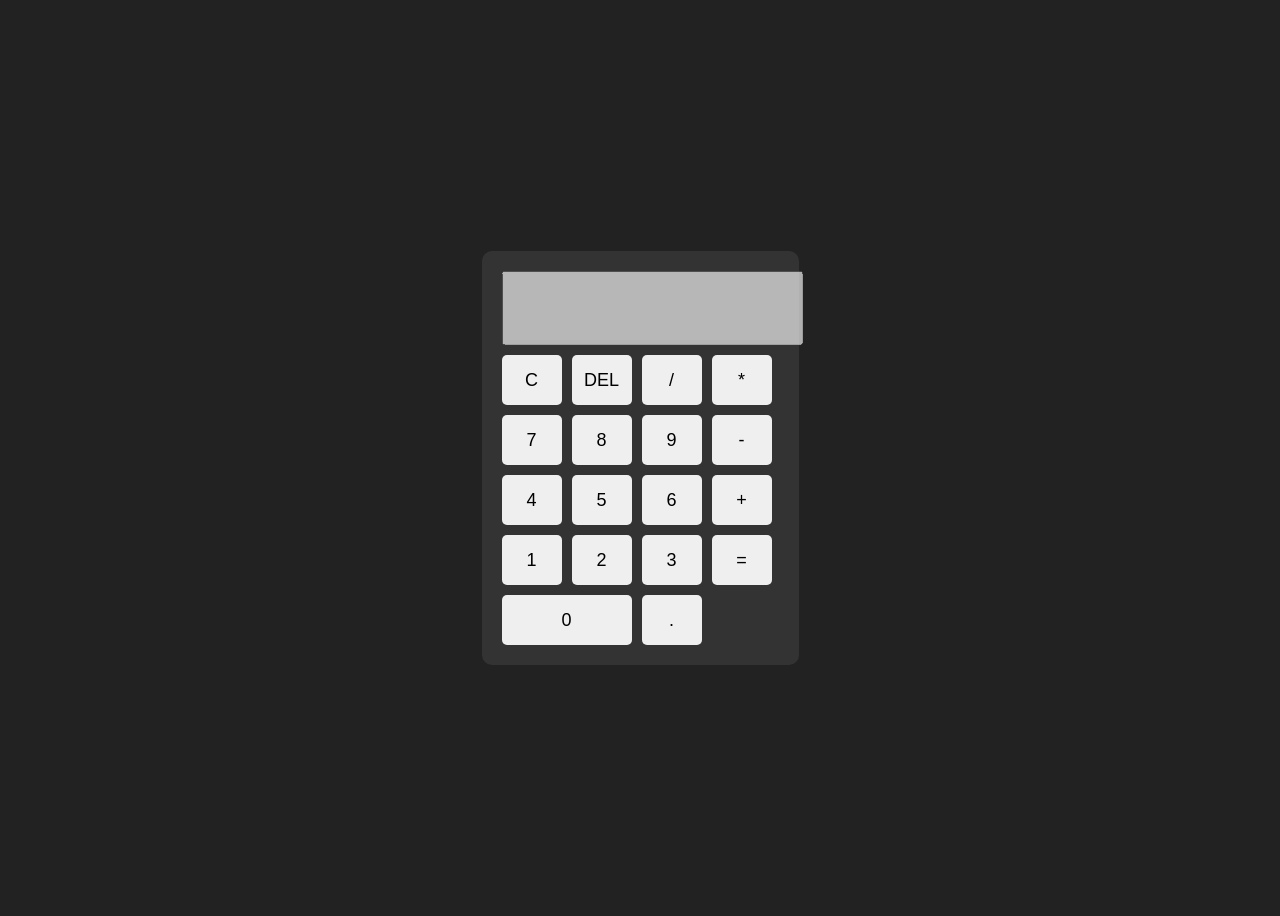
<file: index.html>
<!DOCTYPE html>
<html lang="en">
<head>
  <meta charset="UTF-8">
  <title>Calculator</title>
  <link rel="stylesheet" href="style.css">
</head>
<body>

<div class="calculator">
  <input type="text" id="display" disabled>

  <div class="buttons">
    <button onclick="clearDisplay()">C</button>
    <button onclick="deleteLast()">DEL</button>
    <button onclick="appendValue('/')">/</button>
    <button onclick="appendValue('*')">*</button>

    <button onclick="appendValue('7')">7</button>
    <button onclick="appendValue('8')">8</button>
    <button onclick="appendValue('9')">9</button>
    <button onclick="appendValue('-')">-</button>

    <button onclick="appendValue('4')">4</button>
    <button onclick="appendValue('5')">5</button>
    <button onclick="appendValue('6')">6</button>
    <button onclick="appendValue('+')">+</button>

    <button onclick="appendValue('1')">1</button>
    <button onclick="appendValue('2')">2</button>
    <button onclick="appendValue('3')">3</button>
    <button onclick="calculate()">=</button>

    <button onclick="appendValue('0')" class="zero">0</button>
    <button onclick="appendValue('.')">.</button>
  </div>
</div>

<script src="script.js"></script>
</body>
</html>
</file>
<file: style.css>
body {
  display: flex;
  justify-content: center;
  align-items: center;
  height: 100vh;
  background: #222;
  font-family: Arial;
}

.calculator {
  background: #333;
  padding: 20px;
  border-radius: 10px;
}

#display {
  width: 100%;
  height: 50px;
  margin-bottom: 10px;
  font-size: 20px;
  text-align: right;
  padding: 10px;
}

.buttons {
  display: grid;
  grid-template-columns: repeat(4, 60px);
  gap: 10px;
}

button {
  height: 50px;
  font-size: 18px;
  border: none;
  border-radius: 5px;
  cursor: pointer;
}

.zero {
  grid-column: span 2;
}
</file>
